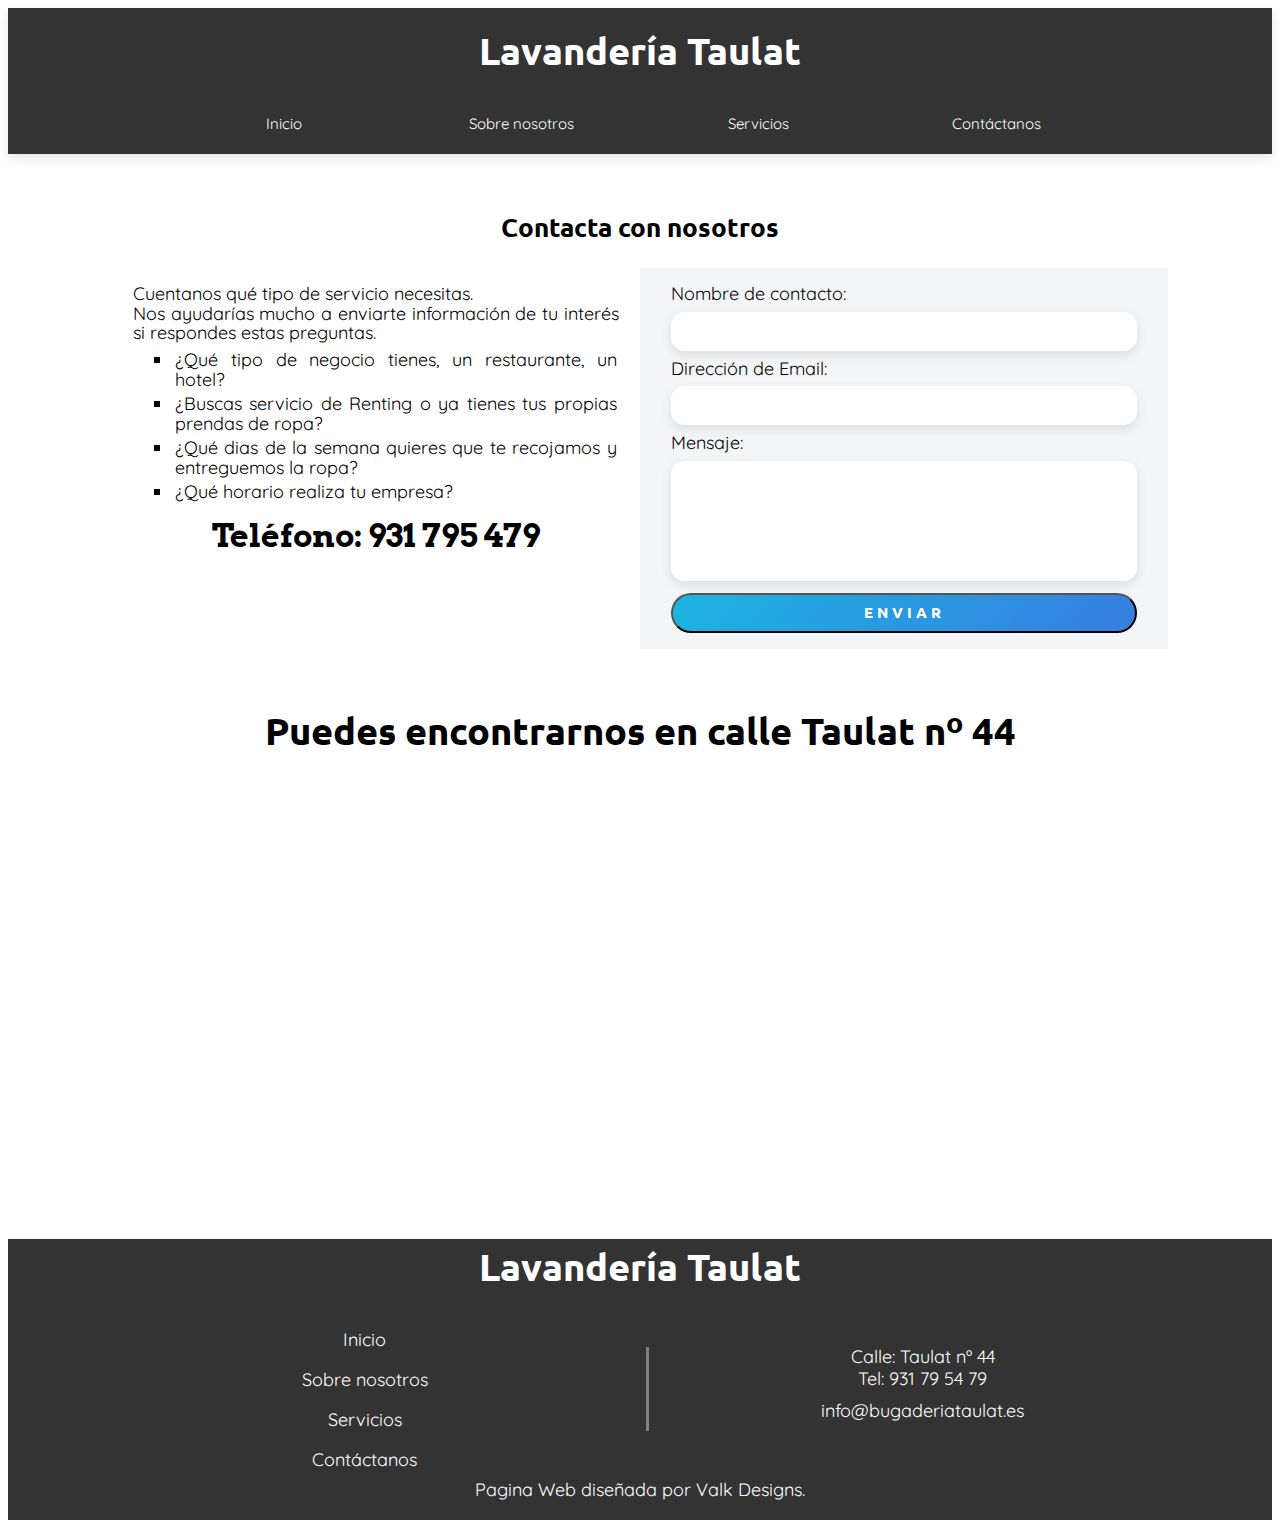
<file: contacto.html>
<!DOCTYPE html>
<html lang="es">
	<head>
		<meta name="viewport" content="width=device-width, initial-scale=1" charset="UTF-8">
		<link href="https://fonts.googleapis.com/css?family=Arvo|Dosis|Exo+2|Quicksand|Ubuntu&display=swap" rel="stylesheet">
		<link rel="stylesheet" type="text/css" href="./Css/style.css">
		<link rel="shortcut icon" href="./images/logo_taulat.jpg" width="48px" height="48px" type="image/x-icon"/>
		<title>Bugaderia Taulat</title>
		<script language="JavaScript" src="./scripts/gen_validatorv31.js" type="text/javascript"></script>
	</head>
	<body class="container">
		<div class = "container full">
			<!-- Menu de Navegacion -->
			<nav class="container full margin_bottom b_black font_white">
				<div class="container full body">
					<div class ="full">
						<a href ="#" target="-self">
							<h1>Lavandería Taulat</h1>
						</a>
					</div>
					<div class="container centered full a_nav">
						<div class="inicio one_forth full_margin">
							<a href ="index.html" target="_self" class="container">
								Inicio
							</a>
						</div>
						<div class="contact one_forth full_margin">
							<a href ="contacto.html" target="_self" class="container">
								Contáctanos
							</a>
						</div>
						<div class="abous_us one_forth full_margin">
							<a href ="sobre_nosotros.html" target="_self" class="container">
								Sobre nosotros
							</a>
						</div>
						<div class="services one_forth full_margin">
							<a href ="servicios.html" target="_self" class="container">
								Servicios
							</a>
						</div>
					</div>
				</div>
			</nav>
			<main class="container full margin_top full_margin body">
				<div class="container full padded full_margin">
					<h2 class="ubuntu full container padded padded_vertical">Contacta con nosotros</h2>
					<div class="half plain_text2 padded padded_vertical">
						<p>
							Cuentanos qué tipo de servicio necesitas.<br>
							Nos ayudarías mucho a enviarte información de tu interés si respondes estas preguntas.
							<ul>
								<li>
									¿Qué tipo de negocio tienes, un restaurante, un hotel?
								</li>
								<li>
									¿Buscas servicio de Renting o ya tienes tus propias prendas de ropa?
								</li>
								<li>
									¿Qué dias de la semana quieres que te recojamos y entreguemos la ropa?
								</li>
								<li>
									¿Qué horario realiza tu empresa?
								</li>
							</ul>
							<h2 class="padded_vertical">Teléfono: 931 795 479</h2>
						</p>
					</div>
					<div class="half b_grey padded padded_vertical">
						<form method="post" name="myemailform" action="form-to-email.php" class="full plain_text2 padded container">
							<p>
								<label for='name'>Nombre de contacto: </label><br>
								<input type="text" name="name">
							</p>
							<p>
								<label for='email'>Dirección de Email:</label><br>
								<input type="text" name="email">
							</p>
							<p>
								<label for='message'>Mensaje:</label> <br>
								<textarea name="message"></textarea>
							</p>
							<input type="submit" name='submit' value="Enviar" class="button2 ubuntu">
						</form>
					</div>
					<script language="JavaScript">
					// Code for validating the form
					// Visit http://www.javascript-coder.com/html-form/javascript-form-validation.phtml
					// for details
					var frmvalidator  = new Validator("myemailform");
					frmvalidator.addValidation("name","req","Please provide your name"); 
					frmvalidator.addValidation("email","req","Please provide your email"); 
					frmvalidator.addValidation("email","email","Please enter a valid email address"); 
					</script>
				</div>
				<div class="full map-responsive container padded full_margin padded_vertical">
					<h1 class="">Puedes encontrarnos en calle Taulat nº 44</h1>
					<iframe src="https://www.google.com/maps/embed?pb=!1m18!1m12!1m3!1d864.452869932366!2d2.205022202030655!
					3d41.398798088914184!2m3!1f0!2f0!3f0!3m2!1i1024!2i768!4f13.1!3m3!1m2!1s0x12a4a36ac0f436d9%3A0x277f2fc243
					bb7c06!2sBugaderia%20Taulat!5e0!3m2!1ses!2ses!4v1595181592034!5m2!1ses!2ses" width="600" height="400" 
					frameborder="0" style="border:0;" allowfullscreen="tes" aria-hidden="false" tabindex="0" class="padded_vertical"></iframe>
				</div>
            </main>
            <!-- Footer -->
			<footer class="container full margin_top b_black">
				<div class="container full body centered font_white plain_text2">
					<div class="container full margin_bottom">
						<h1>
							Lavandería Taulat
						</h1>
					</div>
					<div class="half margin_top">
						<div class="container full footer">
							<div class="full inicio">
								<a href ="index.html" target="_self">
									Inicio
								</a>
							</div>
							<div class="full contact">
								<a href ="contacto.html" target="_self">
									Contáctanos
								</a>
							</div>
							<div class="full abous_us">
								<a href ="sobre_nosotros.html" target="_self">
									Sobre nosotros
								</a>
							</div>
							<div class="full services">
								<a href ="servicios.html" target="_self">
									Servicios
								</a>
							</div>
						</div>
					</div>
					<div class="container half left_border">
						<div class="full text_align_center margin_bottom">
							Calle: Taulat nº 44
						</div>
						<div class="full text_align_center margin_bottom">
							Tel: 931 79 54 79
						</div>
						<div class="full">
							<a href="mailto:info@bugaderiataulat.es">info@bugaderiataulat.es</a>
						</div>
					</div>
					<div class="full text_align_center margin_bottom" style="margin-bottom: 20px;">
						Pagina Web diseñada por <a style="display: inline"href="http://valkdesigns.es/">Valk Designs.</a>
					</div>
				</div>
            </footer>
        </div>
	</body>
</html>
</file>
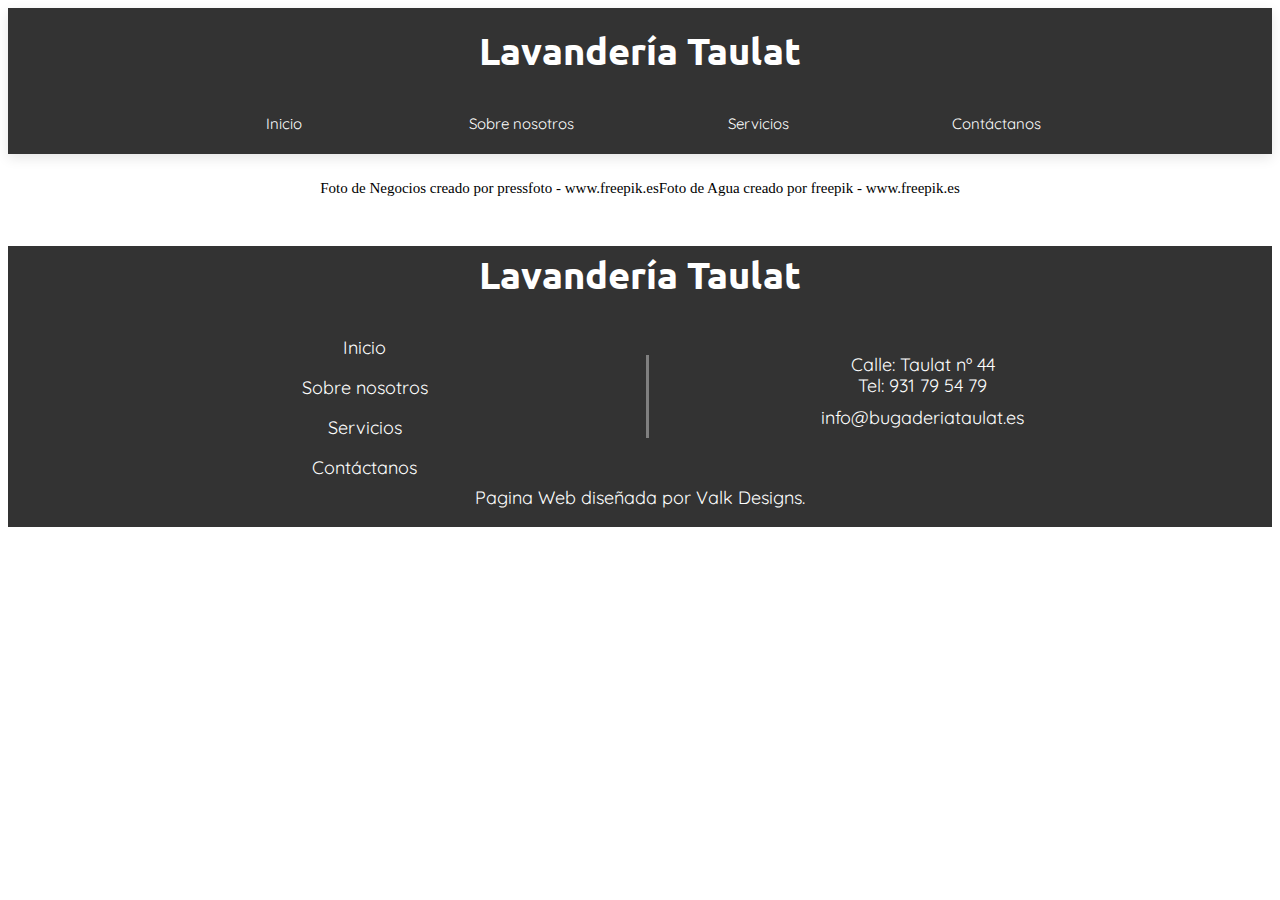
<file: creditos.html>
<!DOCTYPE html>
<html lang="es">
	<head>
		<meta name="viewport" content="width=device-width, initial-scale=1" charset="UTF-8">
		<link href="https://fonts.googleapis.com/css?family=Arvo|Dosis|Exo+2|Quicksand|Ubuntu&display=swap" rel="stylesheet">
		<link rel="stylesheet" type="text/css" href="./Css/style.css">
		<link rel="shortcut icon" href="./images/logo_taulat.jpg" width="48px" height="48px" type="image/x-icon"/>
		<title>Bugaderia Taulat</title>
		<script>
        </script>
	</head>
	<body class="container">
		<div class = "container full">
			<!-- Menu de Navegacion -->
			<nav class="container full margin_bottom b_black font_white">
				<div class="container full body">
					<div class ="full">
						<a href ="#" target="-self">
							<h1>Lavandería Taulat</h1>
						</a>
					</div>
					<div class="container centered full a_nav">
						<div class="inicio one_forth full_margin">
							<a href ="index.html" target="_self" class="container">
								Inicio
							</a>
						</div>
						<div class="contact one_forth full_margin">
							<a href ="contacto.html" target="_self" class="container">
								Contáctanos
							</a>
						</div>
						<div class="abous_us one_forth full_margin">
							<a href ="sobre_nosotros.html" target="_self" class="container">
								Sobre nosotros
							</a>
						</div>
						<div class="services one_forth full_margin">
							<a href ="servicios.html" target="_self" class="container">
								Servicios
							</a>
						</div>
					</div>
				</div>
			</nav>
			<main class="container full margin_top full_margin body">
				<a href="https://www.freepik.es/fotos/negocios">Foto de Negocios creado por pressfoto - www.freepik.es</a>
				<a href="https://www.freepik.es/fotos/agua">Foto de Agua creado por freepik - www.freepik.es</a>
            </main>
            <!-- Footer -->
			<footer class="container full margin_top b_black">
				<div class="container full body centered font_white plain_text2">
					<div class="container full margin_bottom">
						<h1>
							Lavandería Taulat
						</h1>
					</div>
					<div class="half margin_top">
						<div class="container full footer">
							<div class="full inicio">
								<a href ="index.html" target="_self">
									Inicio
								</a>
							</div>
							<div class="full contact">
								<a href ="contacto.html" target="_self">
									Contáctanos
								</a>
							</div>
							<div class="full abous_us">
								<a href ="sobre_nosotros.html" target="_self">
									Sobre nosotros
								</a>
							</div>
							<div class="full services">
								<a href ="servicios.html" target="_self">
									Servicios
								</a>
							</div>
						</div>
					</div>
					<div class="container half left_border">
						<div class="full text_align_center margin_bottom">
							Calle: Taulat nº 44
						</div>
						<div class="full text_align_center margin_bottom">
							Tel: 931 79 54 79
						</div>
						<div class="full">
							<a href="mailto:info@bugaderiataulat.es">info@bugaderiataulat.es</a>
						</div>
					</div>
					<div class="full text_align_center margin_bottom" style="margin-bottom: 20px;">
						Pagina Web diseñada por <a style="display: inline"href="http://valkdesigns.es/">Valk Designs.</a>
					</div>
				</div>
            </footer>
        </div>
	</body>
</html>
</file>
<file: Css/style.css>
/* Ajustes generales */

* {
    box-sizing: border-box;
}

html {
    font-size: 15px;
}

input[type=text], textarea {
    width: 100%;
    padding: 12px 20px;
    margin: 8px 0;
    border-radius: 1em;
    border: none;
    box-shadow: 0 4px 12px 0 rgba(0,0,0,.1);
    resize: none;
}
textarea{
    height: 8rem;
}

input[type=text]:focus, textarea:focus{
    border: 6px solid linear-gradient(-45deg, rgba(0,8,81,1) 0%, rgba(126,159,255,1) 33%, rgba(65,105,225,1) 66%, rgba(28,181,224,1) 100%);
    outline: none;
}

.button2{
    border-radius: 2rem;
    outline: none;
    font-family: 'Ubuntu', sans-serif;
    width: 100%;	
    font-size: 1rem;
    font-weight: 800;
    line-height: var(--h);
    letter-spacing: 4px;
    text-align: center;
    text-transform: uppercase;
    color: white;
    transition: all 2s ease-in;
}

input[type=submit]:focus{
    border: none;
}

.espaciado{
    margin: 10000px;
}

.ubuntu {
    font-family: 'Ubuntu', sans-serif;
}

.plain_text2, .plain_text, .ubuntu {
    text-align: justify;
}

.half_fixed {
    width: 50%;
}

.container {
    display: flex;
    flex-wrap: wrap;
    flex-direction: row;
    justify-content: center;
}

a:visited, a:link{
    text-decoration: none;
    color: inherit;
}

a, .button2 {
    display: block;
    text-align: center;
    min-width: 47px;
    min-height: 40px;
    align-content: center;
    justify-content: center;
}

h2, h1{
    text-align: center;
}

body {
    background-color: white;
}
.full {
    width: 100%;
}
.centered{
    justify-content: center;
    align-items: center;
}
.b_black{
    background-color:  #333333;
}

.b_grey {
    background-color: #f2f2f2;
}

.b_blue, .active, .collapsible:hover, .button2  {
    background: linear-gradient(-45deg, rgba(0,8,81,1) 0%, rgba(126,159,255,1) 33%, rgba(65,105,225,1) 66%, rgba(28,181,224,1) 100%);
    background-size: 400% 400%;
    animation: gradient 15s ease infinite;
    outline: none;
}

.b_grey {
    background-color: hsla(206, 8%, 96%, 1);
}

@keyframes gradient {
    0% {
        background-position: 0% 50%;
    }
    50% {
        background-position: 100% 50%;
    }
    100% {
        background-position: 0% 50%;
    }
}

.font_white{
    color: white;
}
.big_margin{
    margin-bottom:200px;
}

/*Tablas config*/

table, tr, td, th{
    border-collapse: collapse;
    
}
table{
    box-shadow: 0 4px 12px 0 rgba(0,0,0,.1);
    border-radius: 5px;
}
.first_th{
    box-shadow: 0 4px 12px 0 rgba(0,0,0,.1);
    border-radius: 5px 0px 0px 0px;
}
.last_th{
    box-shadow: 0 4px 12px 0 rgba(0,0,0,.1);
    border-radius: 0px 5px 0px 0px;
}
.last_td_right{
    border-radius: 0px 0px 5px 0px;
}
.last_td_left{
    border-radius: 0px 0px 0px 5px;
}   
ul{
    margin-top: 1%;
    margin-bottom: 1%;
}
th{
    background-color: rgba(16, 16, 16, 0.95);
    color: #eaf6ff;
    margin: 0px;
    padding: 3%;
    text-align: center;
}
tr:nth-child(even) {
        background-color: #cce6ff;
}
td{
    text-align: center;
    padding: 2%;
}

/*Config de imagenes */

figure img.img{
    width: 100%;
}


/*Text Config*/

nav, .plain_text2, small {
    font-family: 'Quicksand', sans-serif;
}
h1{
    font-family: 'Ubuntu', sans-serif;
}
h3{
    font-family:'Dosis', sans-serif;
}
h2 {
    margin: 15px;
    font-family:'Arvo', sans-serif;
}
strong {
    color: hsla(233, 45%, 28%, 1);
}
.text_align_center {
    text-align: center;
}
.text_centered and .half{
    width: 46%;
    margin-left: 4%;
    text-align: justify;
}
.plain_text{
    font-family: 'Exo 2', sans-serif;
}

/*Header config*/
div.a_nav div a{
    box-shadow: none;
    border-radius: 5px 5px 5px 5px;
    transition: all 0.75s;
}

div.a_nav div a:hover{
    box-shadow: -5px 5px rgba(8, 112, 184, 0.7),
        -10px 10px rgba(8, 112, 184, 0.6),
        -15px 15px rgba(8, 112, 184, 0.5),
        -20px 20px rgba(8, 112, 184, 0.4),
        -25px 25px rgba(8, 112, 184, 0.3);
    background-color:  #404040;
}
nav.full {
    box-shadow: 0 4px 12px 0 rgba(0,0,0,.1);
}

.inicio {
        order: 0;
}
.services {
    order: 2;
}

.contact {
    order: 3;
}

.abous_us {
    order: 1;
}

/*Footer config*/

div.footer div a:hover{
    color: gray;
}

/*Boton mamadisimo*/

.button{
    --w: 300px;
    --h: 45px;
    position: relative;
    display: flex;
    width: var(--w);
    height: var(--h);
    border: none;
    box-shadow: 0 4px 12px 0 rgba(0,0,0,.1);
}
.style-1 i {	
    transform: scaleX(1);
}
i {
    font-style: normal;
}
div.button i {
    content: '';
    width: 100%;
    height: 100%;
    transition: all .5s cubic-bezier(1,.49,.16,.96);
    background: linear-gradient(15deg, #13547a 0%, #80d0c7 100%);
}
div.button i:nth-child(1) {transition-delay: .02s;}
div.button i:nth-child(2) {transition-delay: .04s;}
div.button i:nth-child(3) {transition-delay: .06s;}
div.button i:nth-child(4) {transition-delay: .08s;}
div.button i:nth-child(5) {transition-delay: .10s;}
div.button i:nth-child(6) {transition-delay: .12s;}
div.button i:nth-child(7) {transition-delay: .14s;}
div.button i:nth-child(8) {transition-delay: .16s;}
div.button i:nth-child(9) {transition-delay: .18s;}
div.button i:nth-child(10) {transition-delay: .2s;}
div.button span {
    font-family: 'Ubuntu', sans-serif;
    position: absolute;
    width: 100%;	
    font-size: 1rem;
    font-weight: 800;
    line-height: var(--h);
    letter-spacing: 4px;
    text-align: center;
    text-transform: uppercase;
    color: white;
    transition: all .4s  cubic-bezier(1,.49,.16,.96);
    z-index: 100;
}
.style-1 {
    flex-direction: column;
}
.style-1 i {transform-origin: center left;}
.style-1:hover i {
    transform: scaleX(0);
}
.button:hover span {
    color: hsl(202, 73%, 28%);
    transition-delay: .4s;
}

/*List settings*/

li {
    list-style-type: square;
    padding: 2%;
}

 /* Banner settings */

.banner{
    background-image: url(../images/b5.jpg);
    background-color: hsla(215, 62%, 93%, 1);
    background-size: auto;
    background-position: center;
    background-repeat: no-repeat;
    background-size: cover;
    position: relative;
    border: 1px solid rgba(0,0,0,.1);
}

.banner_text {
    font-family: 'Ubuntu', sans-serif;
    text-align: center;
    line-height: 1.5em;
}

/*Config index especifica*/

/*Config sobre_nosotros especifica*/

/*Pruebas*/

/*Config servicios especifica*/

.carousel img.img {
    max-height: 500px;
    width: auto;
    margin-bottom: 0px;
    margin-top: 0px;
}

.collapsible {
    background-color: #777;
    color: white;
    cursor: pointer;
    text-align: left;
    margin-bottom: 0px;
    margin-left: 0px;
    margin-right: 0px;
}

.collapsible_content {
    display: none;
    overflow: hidden;
    background-color: #f1f1f1;
    text-align: justify;
    font-size: 1rem;
}

.collapsible, .collapsible_content {
    padding: 1.5%;
    margin-block-start: 0em;
    margin-block-end: 0em;
}

.active, .collapsible:hover {
    color: white;
}

.collapsible::after {
    content: "+";
    color: white;
    font-weight: bold;
    float: right;
    margin-left: 5px;
    margin-right: 5px;
    border: none;
  }
  
  .active::after {
    content: "-"; /* Unicode character for "minus" sign (-) */
    color: white;
    font-weight: bold;
    float: right;
    margin-left: 5px;
    margin-right: 5px;
    border: none;
  }

/*Config contactanos especifica*/


/*Config error*/

@keyframes myAnimation{
    0%{
      opacity: 1;
    }
    50%{
      opacity: 0.5;
    }
    100%{
      opacity: 0;
    }
  }
  @keyframes myAnimation2{
    100%{
      opacity: 1;
    }
    50%{
      opacity: 0.5;
    }
    0%{
      opacity: 0;
    }
  }
  
  .disappear{
      animation-name: myAnimation;
      animation-duration: 6000ms;
      animation-fill-mode: forwards;
  }

  .appear{
    animation-name: myAnimation2;
    animation-duration: 4000ms;
    animation-fill-mode: forwards;
  }

.error h1{
	font-size: 90px;
	text-transform: uppercase;
	font-weight: 900;
	color: #2c3e5036;
	background-image: url(../images/water.png);
	-webkit-background-clip:text;
	animation: water 15s infinite;
}

.error h2 {
    height: 150px;
}

@keyframes water {
	from{
		background-position: left 0 top 0;
	}
	to{
		background-position: left 1000px top 0;
	}
}


/*Pantalla gigante*/

@media screen and (min-width: 1280px) {
    .body {
        width: 1124px;
        background-image: none;
        background-color: none;
    }
}
/*Pantalla normal*/

@media screen and (min-width: 651px) {

    .map-responsive iframe{
        max-width: 100%;
    }
    .carousel img.img {
        max-height: 500px;
        width: auto;
    }

    #casita {
        max-width: 75px;
        max-height: 75px;
        margin-block-start: 0.83em;
        margin-block-end: 0.83em;
    }

    .icon {
        max-height: 75px;
    }

    #Result {
        font-size: 2rem;
    }

    .half{
        width: 50%;
    }

    h3{
        font-size: 1.5rem;
    }

    h3, p{
        margin-block-start: 0px;
        margin-block-end: 0px;
        width: 100%;
        height: auto;
    }

    .margin_top {
        margin-top: 2%;
    }
    .padded {
        padding-left: 0%;
        padding-right: 0%;
    }
    .full_margin {
        margin: 1%;
    }
    .img{
        margin: 4%;
        width: 80%;
    }
    .one_forth {
        width: 20%;
    }
    .cuarto{
        width: 20%;
    }
    h1{
        font-size: 2.5rem;
        margin-bottom: 0.5em;
        margin-top: 0.5em;
    }
    h2 {
        margin-bottom: 0.3em;
        font-size: 1.75em;
    }
    .a_nav {
        margin-left: 2%;
        margin-right: 2%;
    }
    .banner_text{
        font-size: 250%;
    }
    .name {
        padding: 0.7em;
    }
    .margin_bottom {
        margin-bottom: 0.1em;
    }
    .banner{
        padding: 10%;
    }
    .advantages {
        width: 98%;
        margin-top: 3%;
        background-color: hsla(206, 8%, 96%, 1);
    }
    .padding_bottom{
        padding-bottom: 1.2em;
    }
    .plain_text{
        font-size: 1.2rem;
    }
    .plain_text2{
        font-size: 1.2rem;
        line-height: 1.1em;
    }
    li {
        padding: 0.5%;
    }
    .padded {
        padding-left: 2%;
        padding-right: 2%;
    }

    .padded_vertical{
        padding-top: 1.5%;
        padding-bottom: 1.5%;
    }

    div.left_border.half{
        border-left-style: solid;
        border-width: 3px;
        border-color: #808080;
        width: 49%;
    }
    #planta {
        width: 50%;
    }

    #Result {
        font-size: 3rem;
    }
}

/*Tablet*/

@media screen and (min-width: 768px) and (max-width: 1023px){

    .map-responsive iframe{
        max-width: 95%;
    }
    .carousel img.img {
        max-height: 300px;
        width: auto;
        margin-bottom: 0px;
    }

    .tablet_vanish{
        display: none;
    }
    .icon {
        max-height: 60px;
    }
    .cuarto{
        width: 40%;
    }
}

/*Mobil*/

@media screen and (max-width: 650px){

    .padded_vertical{
        padding-top: 1.5%;
        padding-bottom: 1.5%;
    }

    .carousel img.img {
        max-height: 200px;
        width: auto;
    }

    .map-responsive iframe{
        max-width: 95%;
    }

    body {
        margin: 0px;
    }

    .cuarto{
        width: 100%;
    }
    
    #Result {
        font-size: 2.5rem;
    }

    #casita {
        max-width: 40px;
        max-height: 40px;
        margin-block-start: 0.83em;
        margin-block-end: 0.83em;
    }

    #planta {
        width: 100%;
    }

    .icon {
        max-height: 40px;
    }

    h3, p{
        margin-block-start: 0.5em;
        margin-block-end: 0.5em;
        width: 100%;
        height: auto;
    }

    h3{
        font-size: 1.5rem;
    }

    .margin_top {
        margin-top: 1%;
    }

    .text_centered{
        padding: 4%;
        text-align: justify;
    }

    h1{
        font-size: 2rem;
        margin-bottom: 0.5em;
        margin-top: 0.5em;
    }
    h2 {
        margin-bottom: 0.3em;
        font-size: 1.5rem;
    }
    .full_margin {
        margin: 1.5%;
    }
    .a_nav {
        margin-left: 2%;
        margin-right: 2%;
    }
    .banner_text{
        font-size: 2rem;
    }
    .name {
        padding: 0.6em;
    }
    .margin_bottom {
        margin-bottom: 0.5em;
    }
    .banner{
        padding: 10%;
    }
    .full .advantages {
        margin-top: 3%;
        margin-right: 1%;
        width: 99%;
        background-color: hsla(206, 8%, 96%, 1);
    }
    .padding_bottom{
        padding-bottom: 1em;
    }
    .plain_text{
        font-size: 1.15rem;
    }
    .plain_text2{
        font-size: 1.15rem;
        line-height: 1.2em;
    }
    li {
        padding: 2%;
    }
    .mobile_vanish, .tablet_vanish{
        display: none;
    }
    .half{
        width: 100%;
    }
    .padded {
        padding-left: 2%;
        padding-right: 2%;
    }
    .img{
        width: 80%;
    }
    
}
</file>
